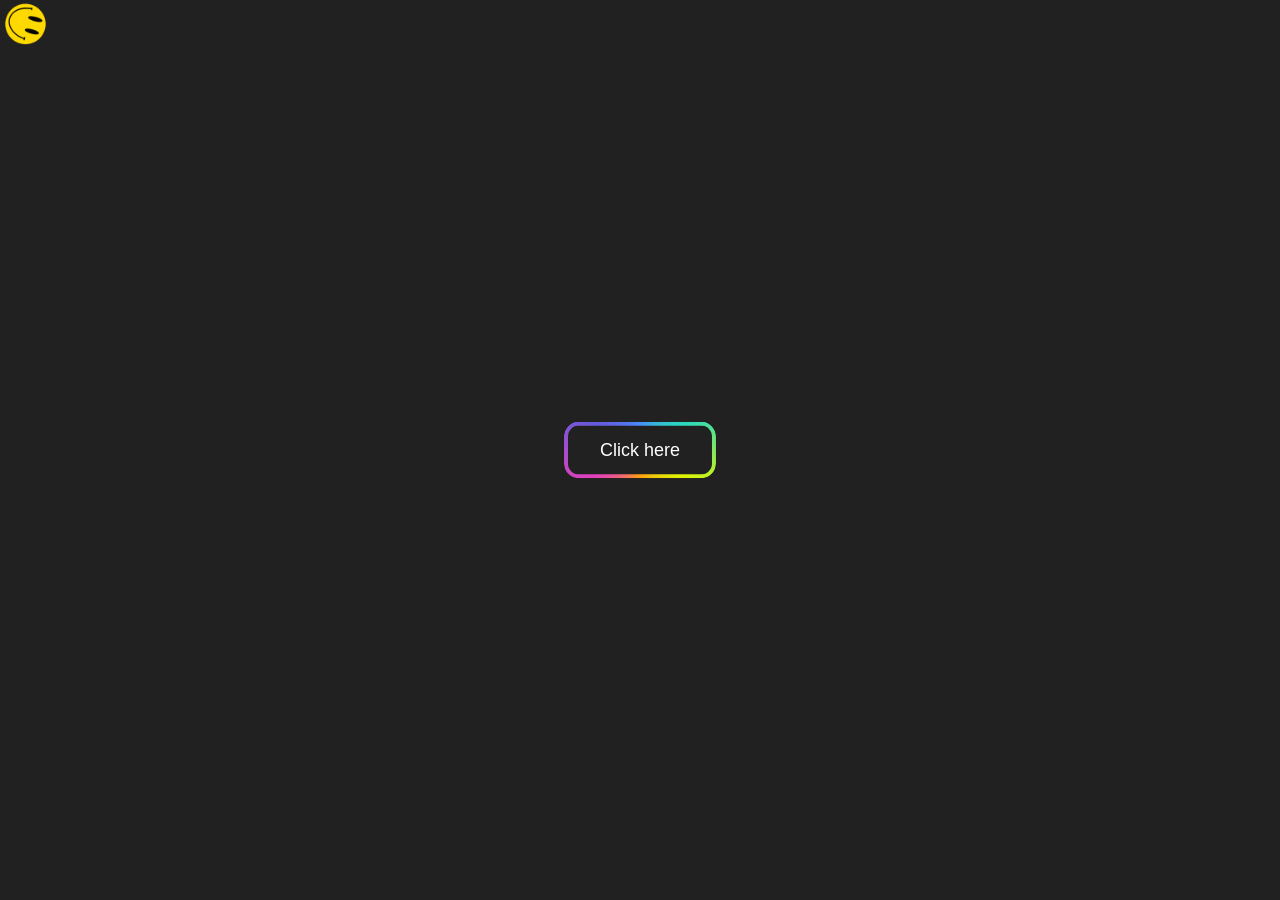
<file: index.html>
<!DOCTYPE html>
<html lang="en">
<head>
    <meta charset="UTF-8">
    <meta http-equiv="X-UA-Compatible" content="IE=edge">
    <meta name="viewport" content="width=device-width, initial-scale=1.0">
    <title>Norman</title>
    <script src="main.js"></script>
    <link rel="stylesheet" href="style.css">
</head>
<body>
    <div id="smile">
        <img src="img/smile.gif" width="50"/>
    </div>

    <div id="button">
        <a href="https://normangrundy.com/">
            <button>Click here</button>
        </a>
    </div>
    
</body>
</html>
</file>
<file: style.css>
*,*:before, *:after {

    box-sizing: border-box ; 
    padding: 0 ;
    margin: 0 ;
    background-color:#212121;  
    
}

#smile {
    position: fixed; /* Floating above */
    transition: transform 0.23s; /* Sticking effect */
    pointer-events: none; /* Allow clicking trough the div */
  }
  button {cursor: pointer}


button {
--border-radius: 15px;
--border-width: 4px;
appearance: none;
position: relative;
padding: 1em 2em;
border: 0;
background-color: #212121;
font-family: "Roboto", Arial, "Segoe UI", sans-serif;
font-size: 18px;
font-weight: 500;
color: #fff;
z-index: 2;
}

button::after {
--m-i: linear-gradient(#000, #000);
--m-o: content-box, padding-box;
content: "";
position: absolute;
left: 0;
top: 0;
width: 100%;
height: 100%;
padding: var(--border-width);
border-radius: var(--border-radius);
background-image: conic-gradient(
        #488cfb,
        #29dbbc,
        #ddf505,
        #ff9f0e,
        #e440bb,
        #655adc,
        #488cfb
    );
-webkit-mask-image: var(--m-i), var(--m-i);
mask-image: var(--m-i), var(--m-i);
-webkit-mask-origin: var(--m-o);
mask-origin: var(--m-o);
-webkit-mask-clip: var(--m-o);
mask-composite: exclude;
-webkit-mask-composite: destination-out;
filter: hue-rotate(0);
animation: rotate-hue linear 500ms infinite;
animation-play-state: paused;
}

button:hover::after {
animation-play-state: running;
}

@keyframes rotate-hue {
to {
    filter: hue-rotate(1turn);
}
}

button,
button::after {
box-sizing: border-box;
}

button:active {
--border-width: 5px;
}

#button {
    position: absolute;
    top: 50%;
    left: 50%;
    -moz-transform: translateX(-50%) translateY(-50%);
    -webkit-transform: translateX(-50%) translateY(-50%);
    transform: translateX(-50%) translateY(-50%);
}
</file>
